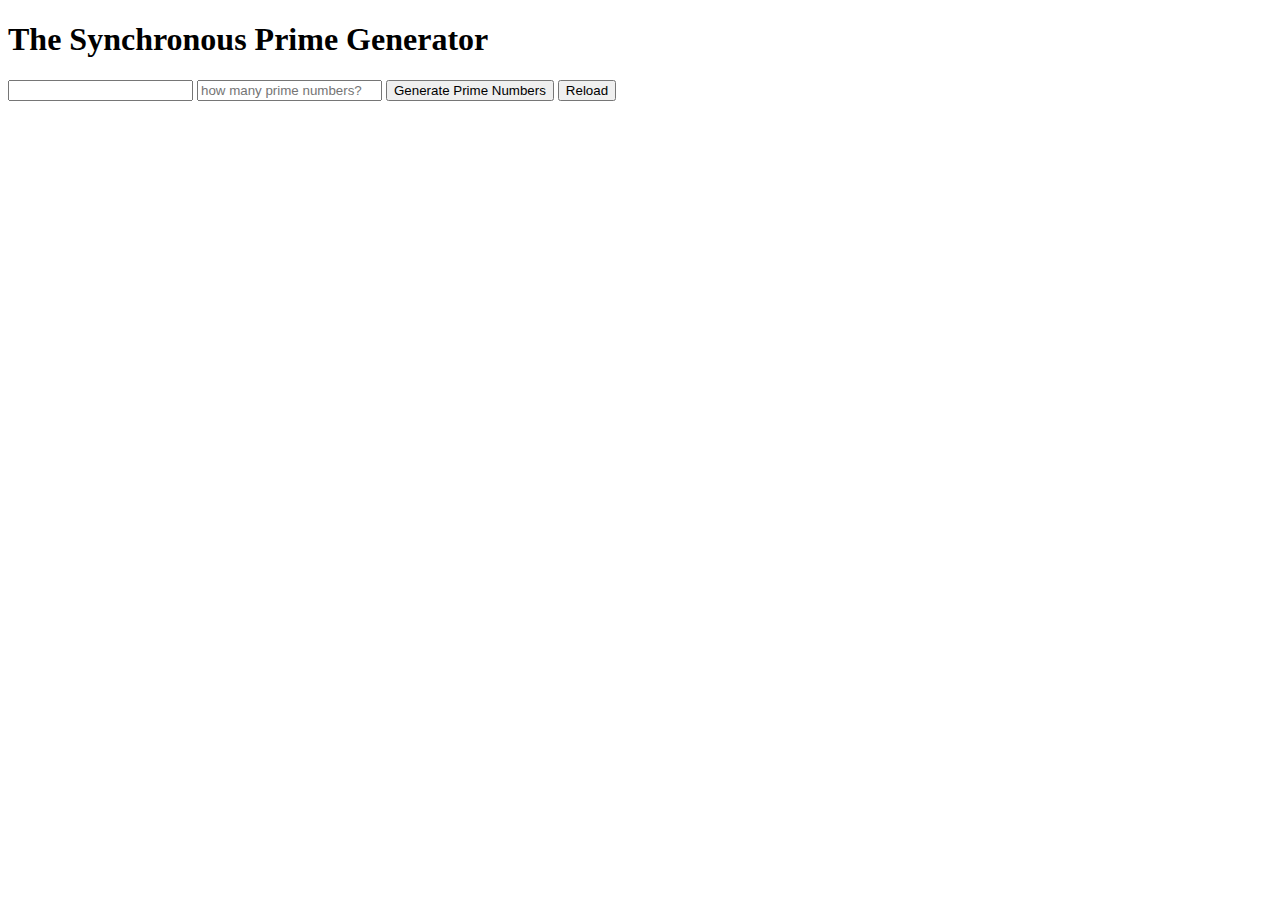
<file: index.html>
<!DOCTYPE html>
<html lang="en">
<head>
    <meta charset="UTF-8">
    <meta name="viewport" content="width=device-width, initial-scale=1.0">
    <title>Asynchronous Javascript part 4</title>
</head>
<body>
    <h1> The Synchronous Prime Generator</h1>
    <input id="user-input">
    <input id="quota" type="number" placeholder="how many prime numbers?">
    <button id="generate">Generate Prime Numbers</button>
    <button id="reload">Reload</button>
    <p id="output"></p>
    <ul></ul>


    <script src="script.js"></script>
</body>
</html>
</file>
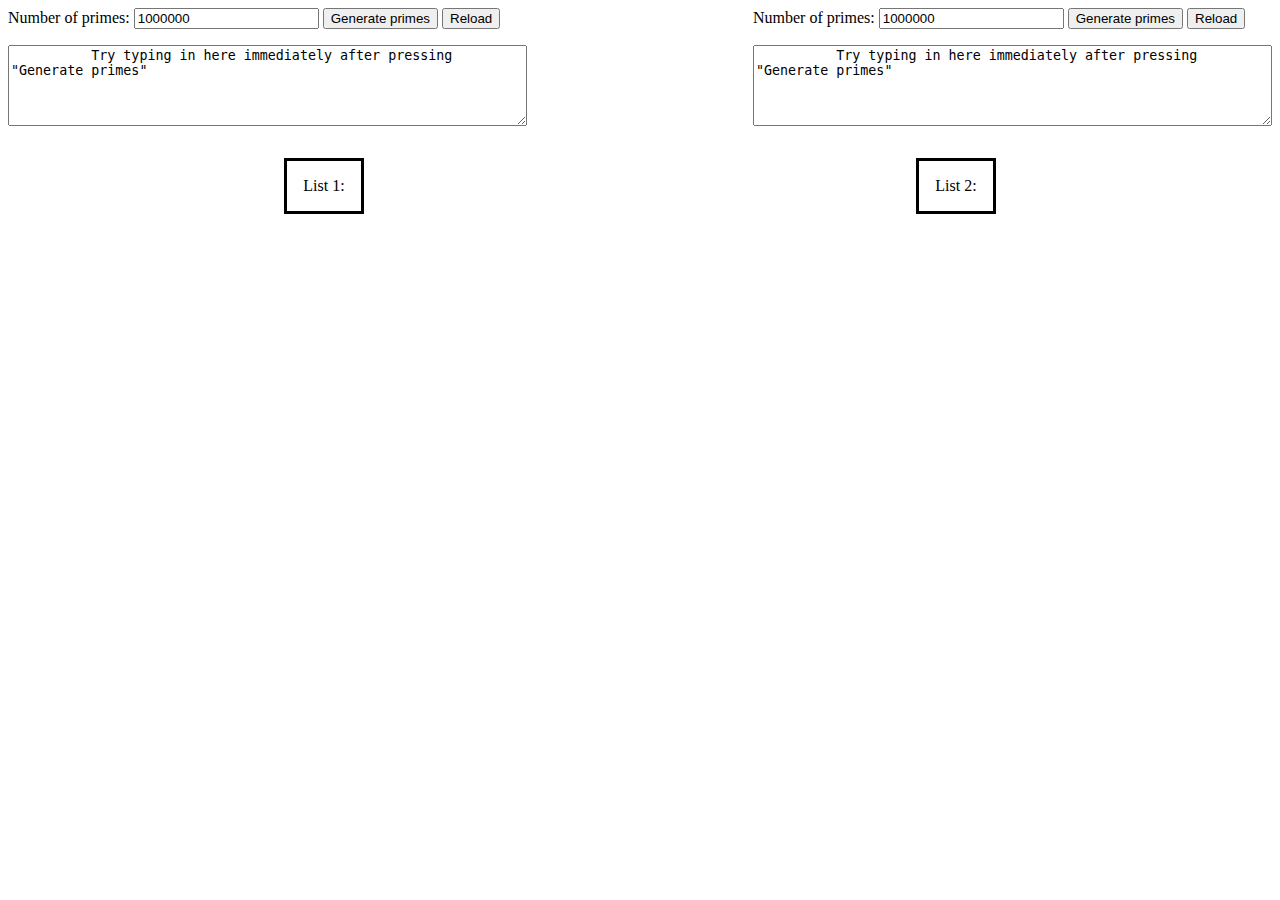
<file: prime-generation-with-a-worker/index.html>
<!doctype html>
<html lang="en-US">
  <head>
    <meta charset="utf-8" />
    <meta name="viewport" content="width=device-width" />
    <title>Prime numbers</title>
    <script src="main.js" defer></script>
    <link href="styles.css" rel="stylesheet" />
  </head>

  <body>
    <div id="prime-generators">
      <div id="prime-generator1">

        <label for="quota">Number of primes:</label>
        <input type="text" id="quota" name="quota" value="1000000" />
    
        <button id="generate">Generate primes</button>
        <button id="reload">Reload</button>
    
        <textarea id="user-input" rows="5" cols="62">
          Try typing in here immediately after pressing "Generate primes"
        </textarea>
    
        <div id="output"></div>
      </div>

      <div id="prime-generator2">
        <label for="quota2">Number of primes:</label>
        <input type="text" id="quota2" name="quota2" value="1000000" />
    
        <button id="generate2">Generate primes</button>
        <button id="reload2">Reload</button>
    
        <textarea id="user-input2" rows="5" cols="62">
          Try typing in here immediately after pressing "Generate primes"
        </textarea>
    
        <div id="output2"></div>
      </div>

    </div>

    <div id="lists">

      <ul id="list1">
        List 1:
      </ul>

      <ul id="list2">
        List 2:
      </ul>

    </div>

    <br>


  </body>
</html>
</file>
<file: prime-generation-with-a-worker/styles.css>
#prime-generators {
    display: flex;
    justify-content: space-between;
  }
  
  textarea {
    display: block;
    margin: 1rem 0;
  }

  #lists {
    display: flex;
    justify-content: space-around;
  }
  ul {
    border-style: solid;
    border-color: black;
    padding: 1rem;
  }
</file>
